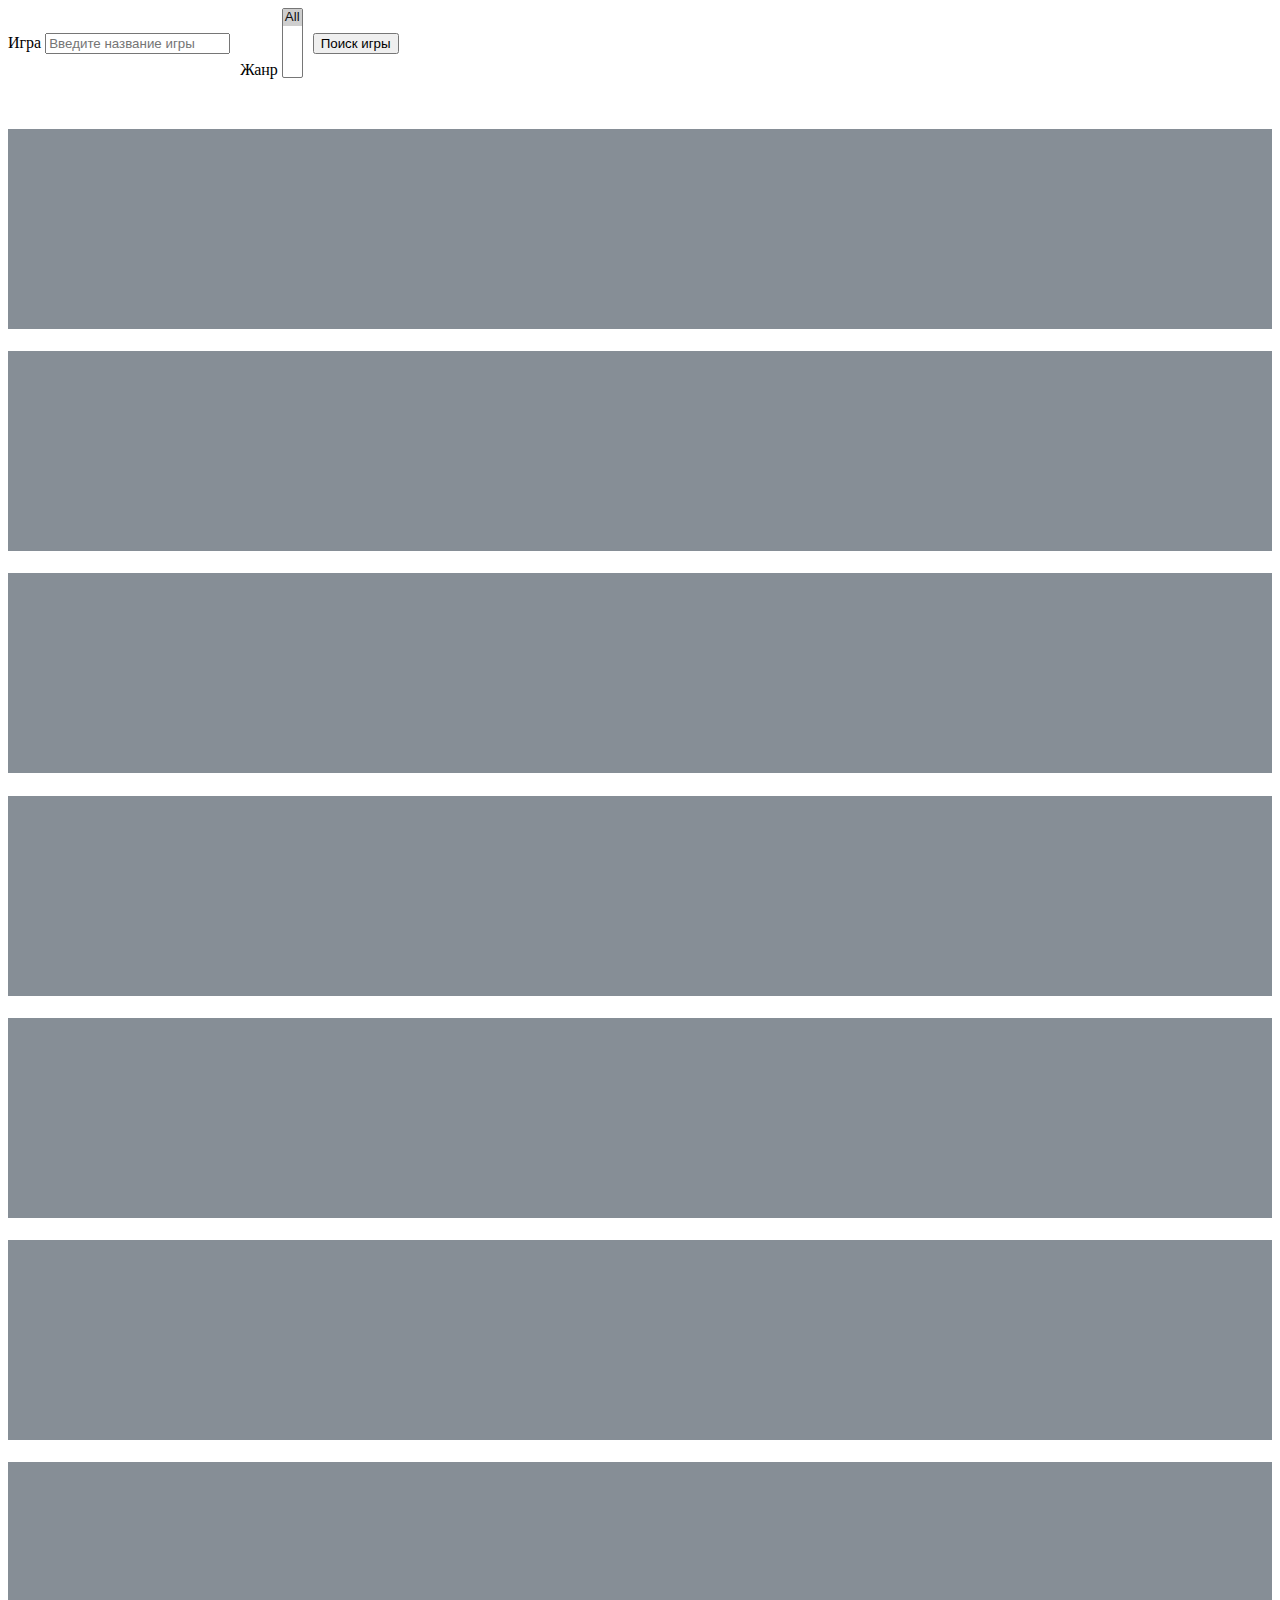
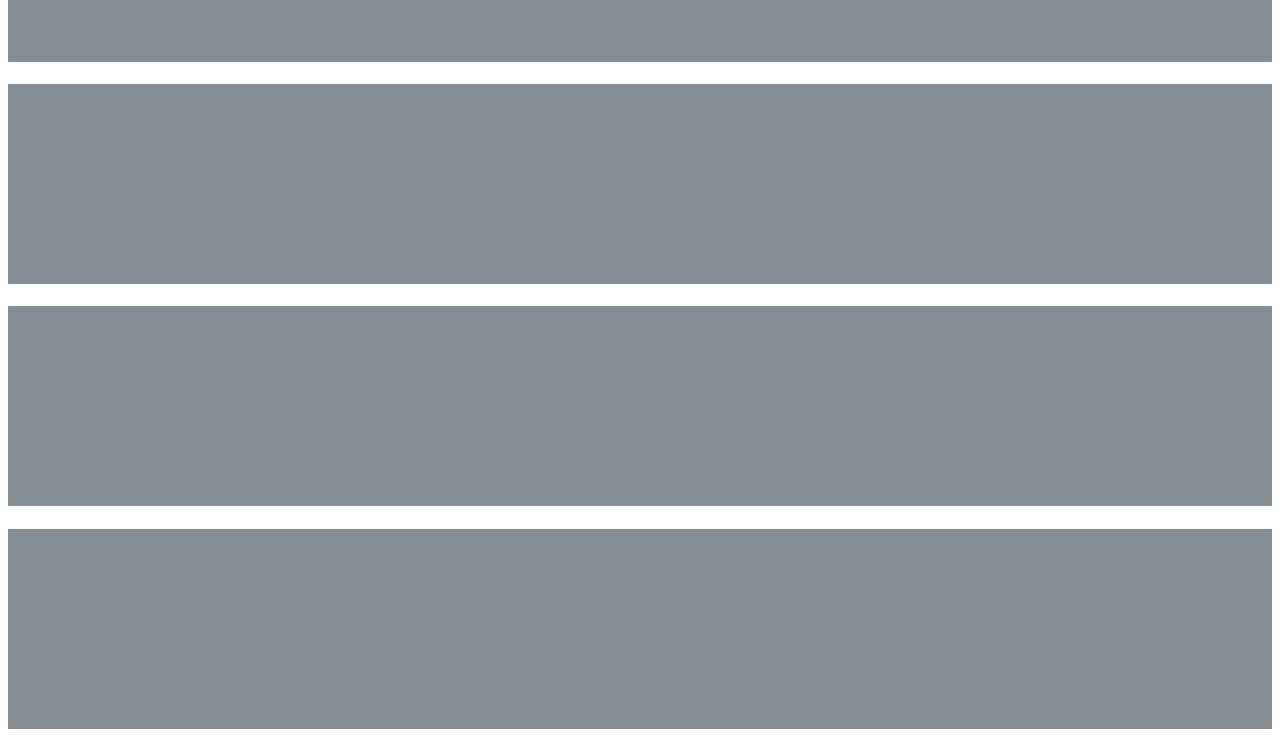
<file: index.html>
<!DOCTYPE html>
<html lang="en">
  <head>
    <meta charset="UTF-8" />
    <meta name="viewport" content="width=device-width, initial-scale=1.0" />
    <title>Document</title>
    <link
      href="https://cdn.jsdelivr.net/npm/bootstrap@5.1.3/dist/css/bootstrap.min.css"
      rel="stylesheet"
      integrity="sha384-1BmE4kWBq78iYhFldvKuhfTAU6auU8tT94WrHftjDbrCEXSU1oBoqyl2QvZ6jIW3"
      crossorigin="anonymous"
    />
    <link rel="stylesheet" href="./style.css" />
  </head>

  <body>
    <div class="container">
      <div class="mt-3 search">
        <div class="input-group">
          <span class="input-group-text">Игра</span>
          <input
            class="form-control input-search"
            placeholder="Введите название игры"
          />
        </div>

        <div class="input-group">
          <label class="input-group-text" for="inputGroupSelect">Жанр</label>
          <select
            class="form-select genre-select"
            id="inputGroupSelect"
            multiple
          >
            <option selected value="">All</option>
          </select>
        </div>
        <button type="button" class="btn btn-dark btn-search">
          Поиск игры
        </button>
      </div>

      <div class="row games-wrapper"></div>
    </div>

    <script
      src="https://cdn.jsdelivr.net/npm/bootstrap@5.1.3/dist/js/bootstrap.bundle.min.js"
      integrity="sha384-ka7Sk0Gln4gmtz2MlQnikT1wXgYsOg+OMhuP+IlRH9sENBO0LRn5q+8nbTov4+1p"
      crossorigin="anonymous"
    ></script>
    <script src="script.js"></script>
  </body>
</html>
</file>
<file: style.css>
.games-wrapper {
  margin-top: 50px;
}

.game-image-container {
  width: 100%;
  height: 200px;
}

.game-image-container.loader {
  background-color: #868e96;
}

.game-image-container img {
  width: 100%;
  height: 100%;
  object-fit: cover;
}

.game {
  cursor: pointer;
}

.genres {
  display: flex;
  align-items: center;
  flex-wrap: wrap;
  gap: 5px;
}

.game-video {
  width: 100%;
  height: 100%;
}

.game-video[poster] {
  object-fit: cover;
}

.search {
  display: flex;
  align-items: center;
  gap: 10px;
}

.btn-search {
  min-width: max-content;
}
</file>
